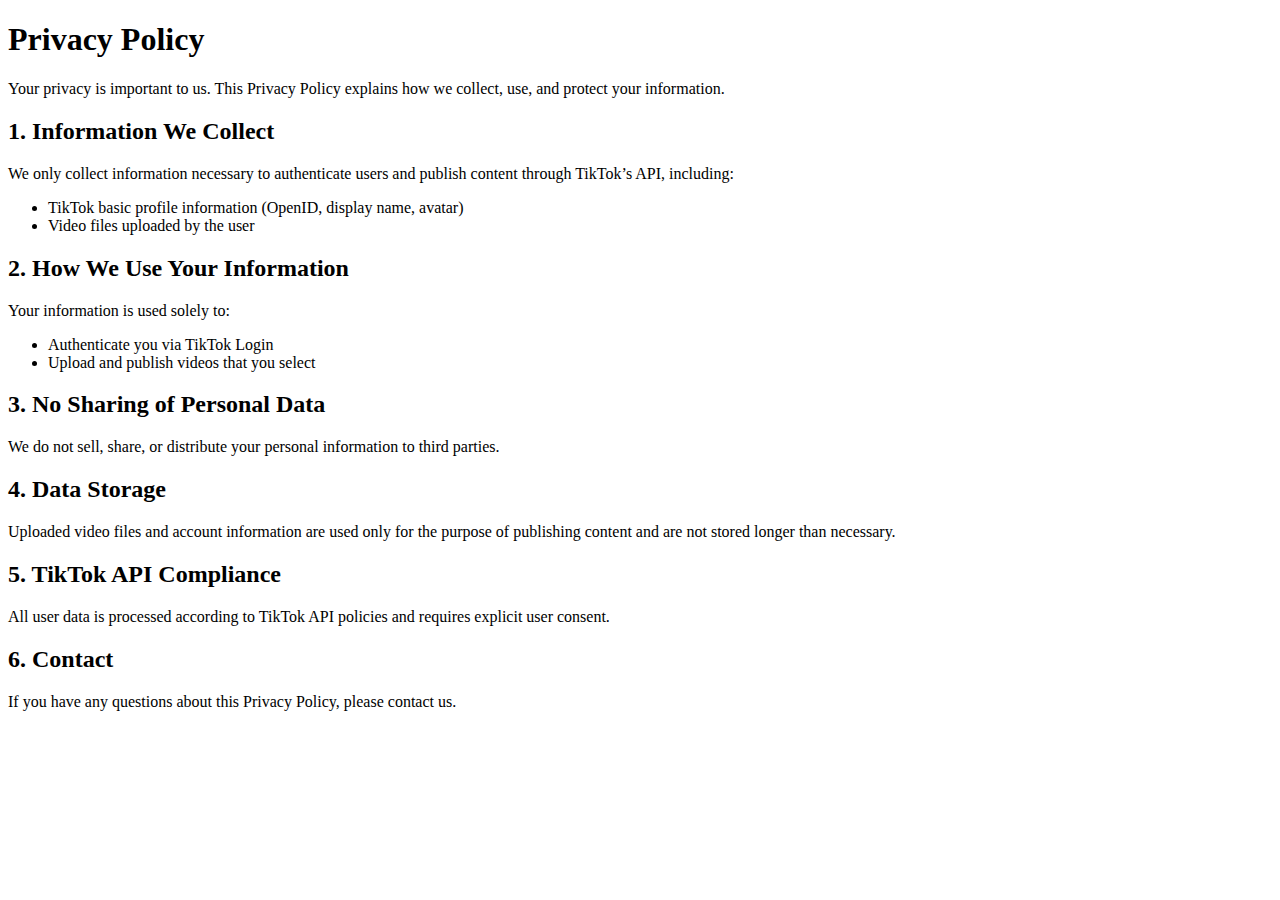
<file: privacy.html>
<!DOCTYPE html>
<html lang="en">
<head>
<meta charset="UTF-8">
<title>Privacy Policy</title>
</head>
<body>
<h1>Privacy Policy</h1>

<p>Your privacy is important to us. This Privacy Policy explains how we collect, use, and protect your information.</p>

<h2>1. Information We Collect</h2>
<p>We only collect information necessary to authenticate users and publish content through TikTok’s API, including:</p>
<ul>
  <li>TikTok basic profile information (OpenID, display name, avatar)</li>
  <li>Video files uploaded by the user</li>
</ul>

<h2>2. How We Use Your Information</h2>
<p>Your information is used solely to:</p>
<ul>
  <li>Authenticate you via TikTok Login</li>
  <li>Upload and publish videos that you select</li>
</ul>

<h2>3. No Sharing of Personal Data</h2>
<p>We do not sell, share, or distribute your personal information to third parties.</p>

<h2>4. Data Storage</h2>
<p>Uploaded video files and account information are used only for the purpose of publishing content and are not stored longer than necessary.</p>

<h2>5. TikTok API Compliance</h2>
<p>All user data is processed according to TikTok API policies and requires explicit user consent.</p>

<h2>6. Contact</h2>
<p>If you have any questions about this Privacy Policy, please contact us.</p>

</body>
</html>
</file>
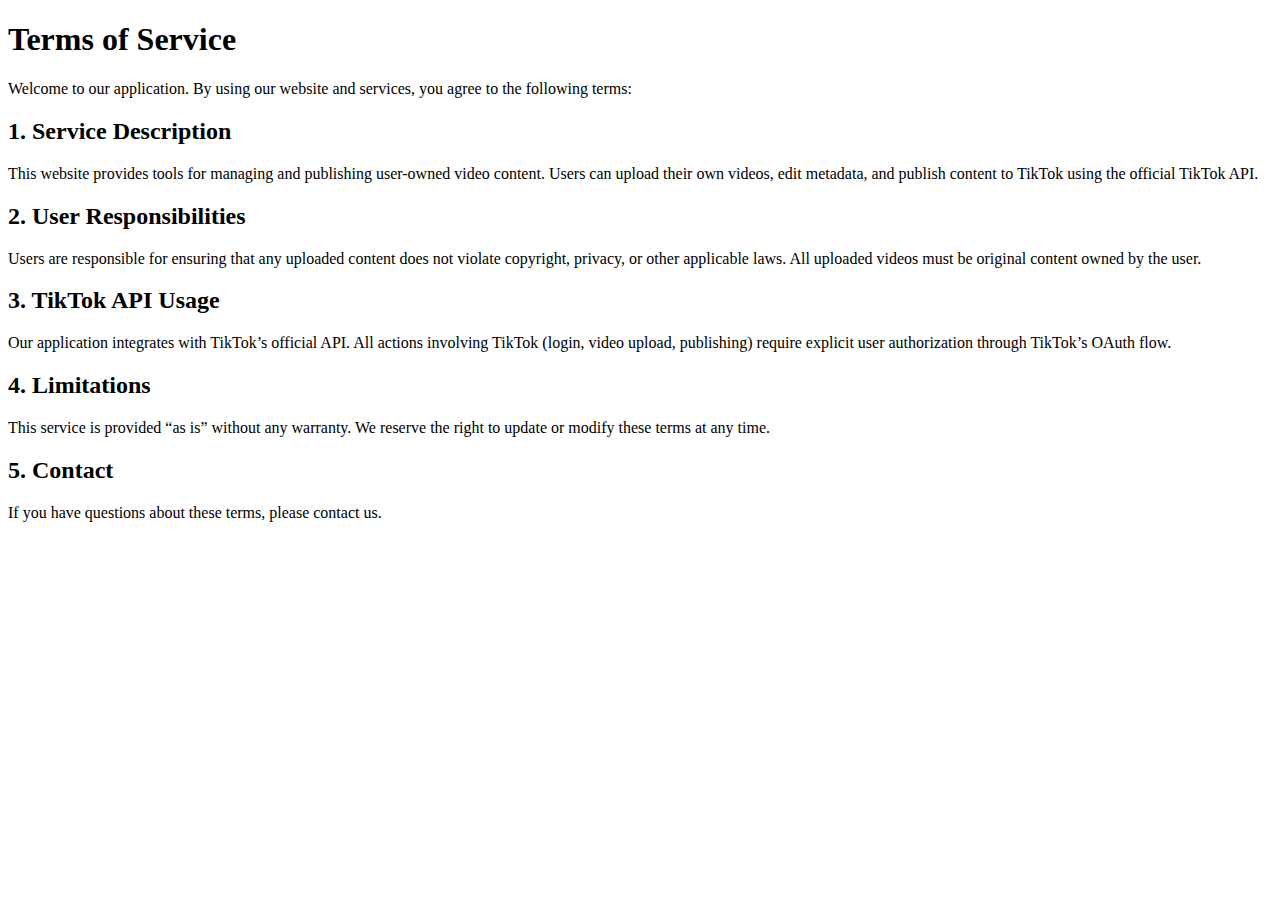
<file: tos.html>
<!DOCTYPE html>
<html lang="en">
<head>
<meta charset="UTF-8">
<title>Terms of Service</title>
</head>
<body>
<h1>Terms of Service</h1>

<p>Welcome to our application. By using our website and services, you agree to the following terms:</p>

<h2>1. Service Description</h2>
<p>This website provides tools for managing and publishing user-owned video content. Users can upload their own videos, edit metadata, and publish content to TikTok using the official TikTok API.</p>

<h2>2. User Responsibilities</h2>
<p>Users are responsible for ensuring that any uploaded content does not violate copyright, privacy, or other applicable laws. All uploaded videos must be original content owned by the user.</p>

<h2>3. TikTok API Usage</h2>
<p>Our application integrates with TikTok’s official API. All actions involving TikTok (login, video upload, publishing) require explicit user authorization through TikTok’s OAuth flow.</p>

<h2>4. Limitations</h2>
<p>This service is provided “as is” without any warranty. We reserve the right to update or modify these terms at any time.</p>

<h2>5. Contact</h2>
<p>If you have questions about these terms, please contact us.</p>

</body>
</html>
</file>
